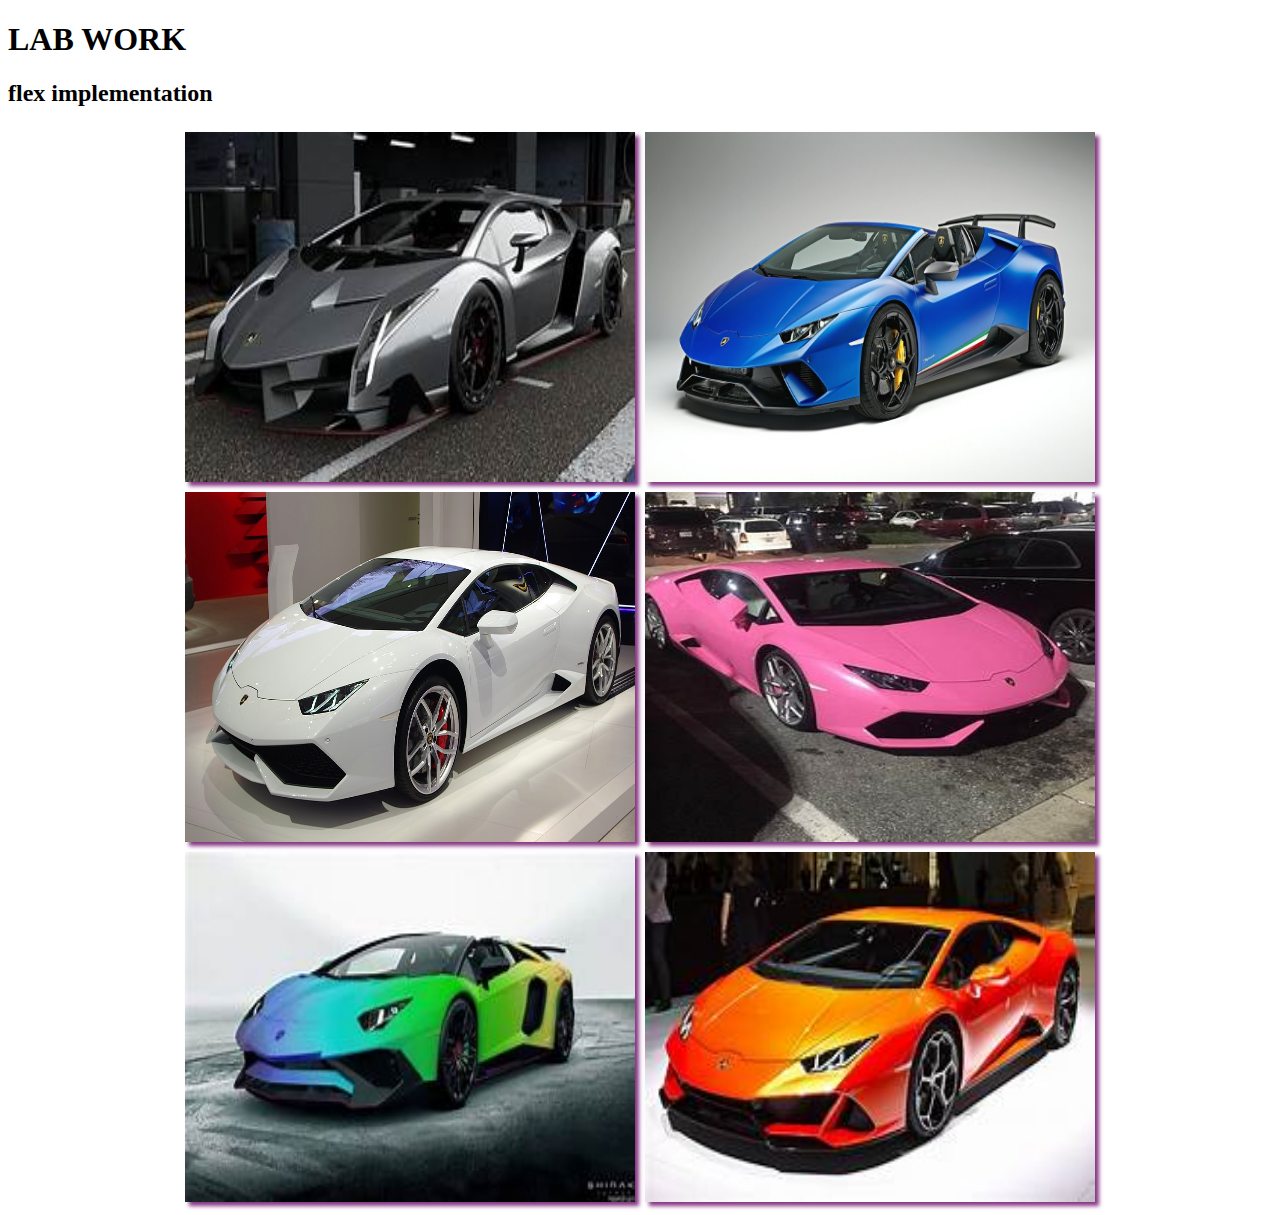
<file: flex_implementation/index.html>
<!DOCTYPE html>
<html lang="en" dir="ltr">
  <head>
    <meta charset="utf-8">
    <title></title>
<link rel="stylesheet" href="style.css">
  </head>
  <body>
    <h1>LAB WORK</h1>
<h2>flex implementation</h2>
<div class="section">
  <img src="lambo1.jpg" alt="">
  <img src="lambo2.jpg" alt="">
  <img src="lambo3.jpg" alt="">
  <img src="lambo4.jpg" alt="">
  <img src="lambo5.jpg" alt="">
  <img src="lambo7.jpg" alt="">
</div>
  </body>
</html>
</file>
<file: flex_implementation/style.css>
.section {
    display: flex;
    flex-wrap: wrap;
    justify-content: center;
}

img {
    width: 450px;
    height: 350px;
    margin: 5px;
    transition-property: all;
        transition-duration: 1s;
        transition-timing-function: ease;
        transition-delay: 0s;
    box-shadow: 4px 4px 4px #883885;
}
img:hover{
  transform: rotateX(150deg);
}
</file>
